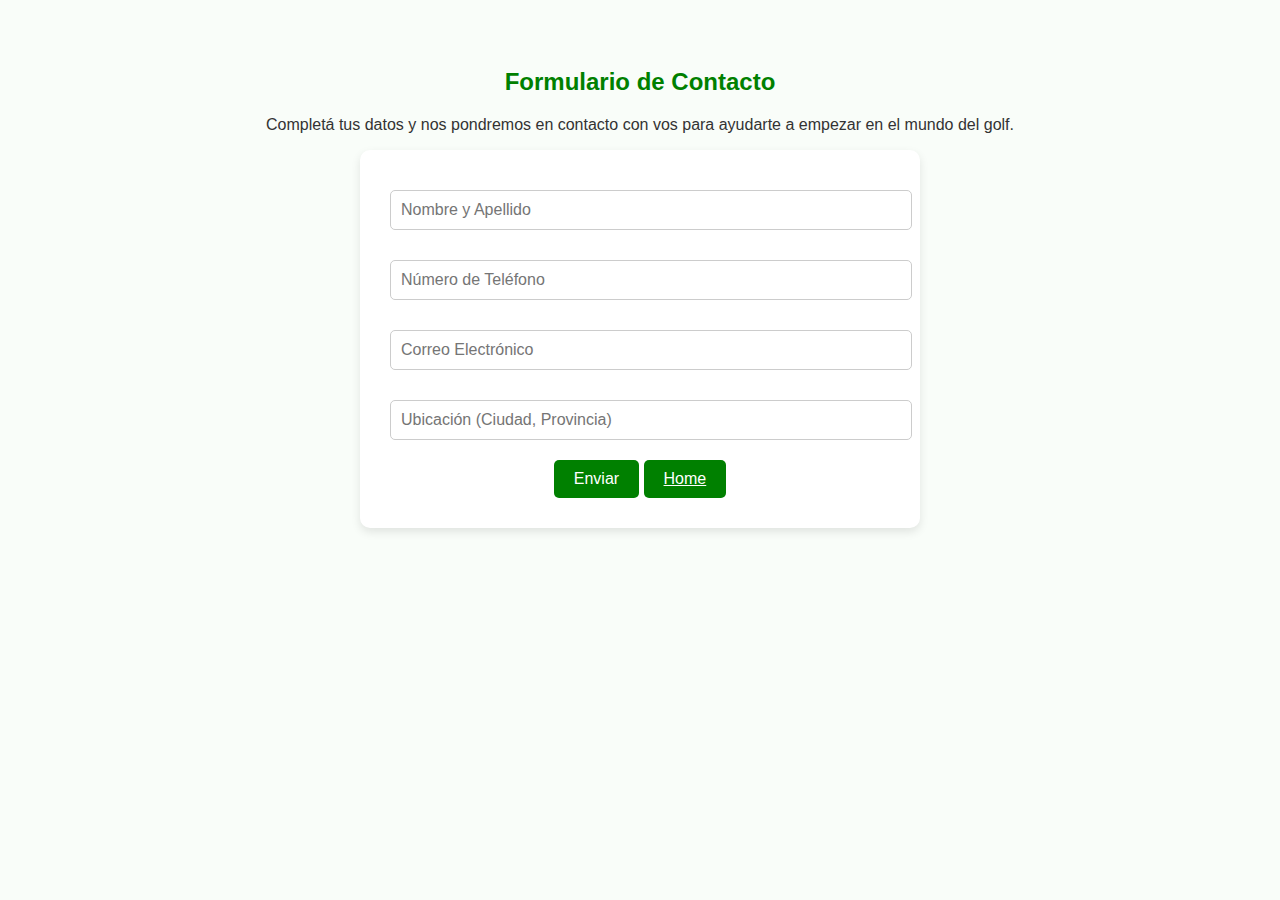
<file: Proyecto - Diseño digital/formulario.html>
<!DOCTYPE html>
<html lang="es">
<head>
  <meta charset="UTF-8">
  <title>Formulario de Contacto</title>
  <style>
    body {
      font-family: 'Arial', sans-serif;
      background-color: #f9fdf9;
      color: #333;
      text-align: center;
      padding: 40px;
    }
    form {
      max-width: 500px;
      margin: 0 auto;
      background-color: #fff;
      padding: 30px;
      border-radius: 10px;
      box-shadow: 0px 4px 10px rgba(0, 0, 0, 0.1);
    }
    input, textarea {
      width: 100%;
      padding: 10px;
      margin: 10px 0 20px;
      border: 1px solid #ccc;
      border-radius: 5px;
      font-size: 1em;
    }
    button {
      background-color: green;
      color: white;
      padding: 10px 20px;
      border: none;
      font-size: 1em;
      border-radius: 5px;
      cursor: pointer;
    }
    button:hover {
      background-color: green;
    }
  </style>
</head>
<body>
  <h2 style="color: green;">Formulario de Contacto</h2>
  <p>Completá tus datos y nos pondremos en contacto con vos para ayudarte a empezar en el mundo del golf.</p>
  
  <form action="#" method="post">
    <input type="text" name="nombre" placeholder="Nombre y Apellido" required>
    <input type="tel" name="telefono" placeholder="Número de Teléfono" required>
    <input type="email" name="email" placeholder="Correo Electrónico" required>
    <input type="text" name="ubicacion" placeholder="Ubicación (Ciudad, Provincia)" required>
    <button type="submit">Enviar</button>
    <button type="menu"><a href="index.html" style="color: white;">Home</a></button>

  </form>
</body>
</html>
</file>
